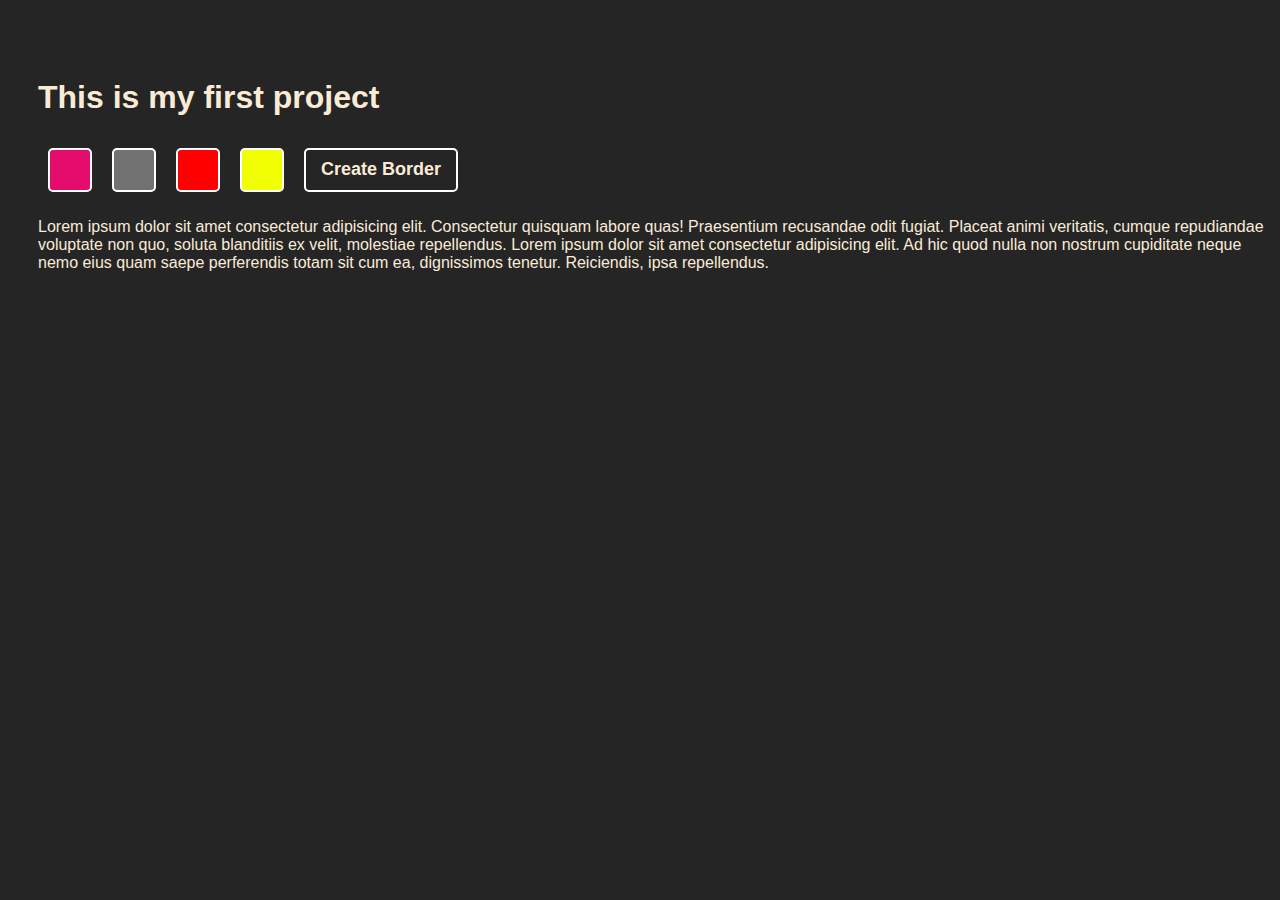
<file: 01_colorChanger/index.html>
<!DOCTYPE html>
<html lang="en">

<head>
    <meta charset="UTF-8">
    <meta name="viewport" content="width=device-width, initial-scale=1.0">
    <title>Color Changer</title>
    <link rel="stylesheet" href="style.css">
</head>

<body>

    <h1>This is my first project</h1>
    <div class="main">
        <div class="button" id="pink"></div>
        <div class="button" id="grey"></div>
        <div class="button" id="red"></div>
        <div class="button" id="yellow"></div>
        <div class="button" id="borderButton">Create Border</div>
    </div>

    <p class="para">
        Lorem ipsum dolor sit amet consectetur adipisicing elit. Consectetur quisquam labore quas! Praesentium recusandae odit fugiat. Placeat animi veritatis, cumque repudiandae voluptate non quo, soluta blanditiis ex velit, molestiae repellendus. Lorem ipsum dolor sit amet consectetur adipisicing elit. Ad hic quod nulla non nostrum cupiditate neque nemo eius quam saepe perferendis totam sit cum ea, dignissimos tenetur. Reiciendis, ipsa repellendus.
    </p>

    <script src="script.js"></script>
</body>

</html>
</file>
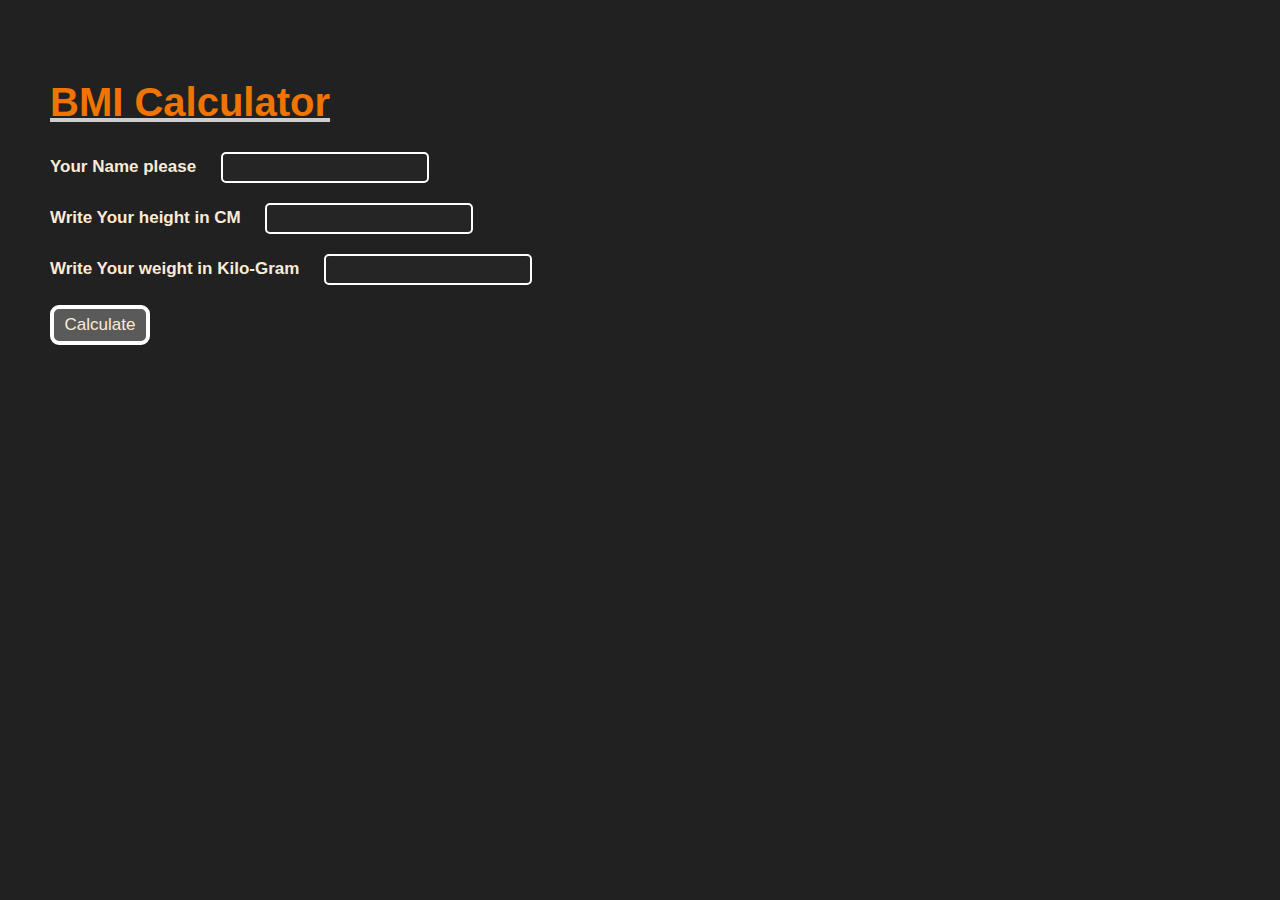
<file: 02_BMI_Calculator/index.html>
<!DOCTYPE html>
<html lang="en">

<head>
    <meta charset="UTF-8">
    <meta name="viewport" content="width=device-width, initial-scale=1.0">
    <title>BMI Calculator</title>
    <link rel="stylesheet" href="style.css">
</head>

<body>

    <h1 class="heading">BMI Calculator</h1>

    <form class="form">
        <label for="userName" class="label">Your Name please</label>
        <input type="text" id="userName" class="input-field" name="userName" required>
        <br>
        <label for="height" class="label">Write Your height in CM</label>
        <input type="number" id="height" class="input-field" name="height" required>
        <br>
        <label for="weight" class="label">Write Your weight in Kilo-Gram</label>
        <input type="number" id="weight" class="input-field" name="weight" required>
        <br>
        <button type="submit" id="btn">Calculate</button>
        <div id="result"></div>
        <div id="advice"></div>
    </form>

    <script src="script.js"></script>
</body>

</html>
</file>
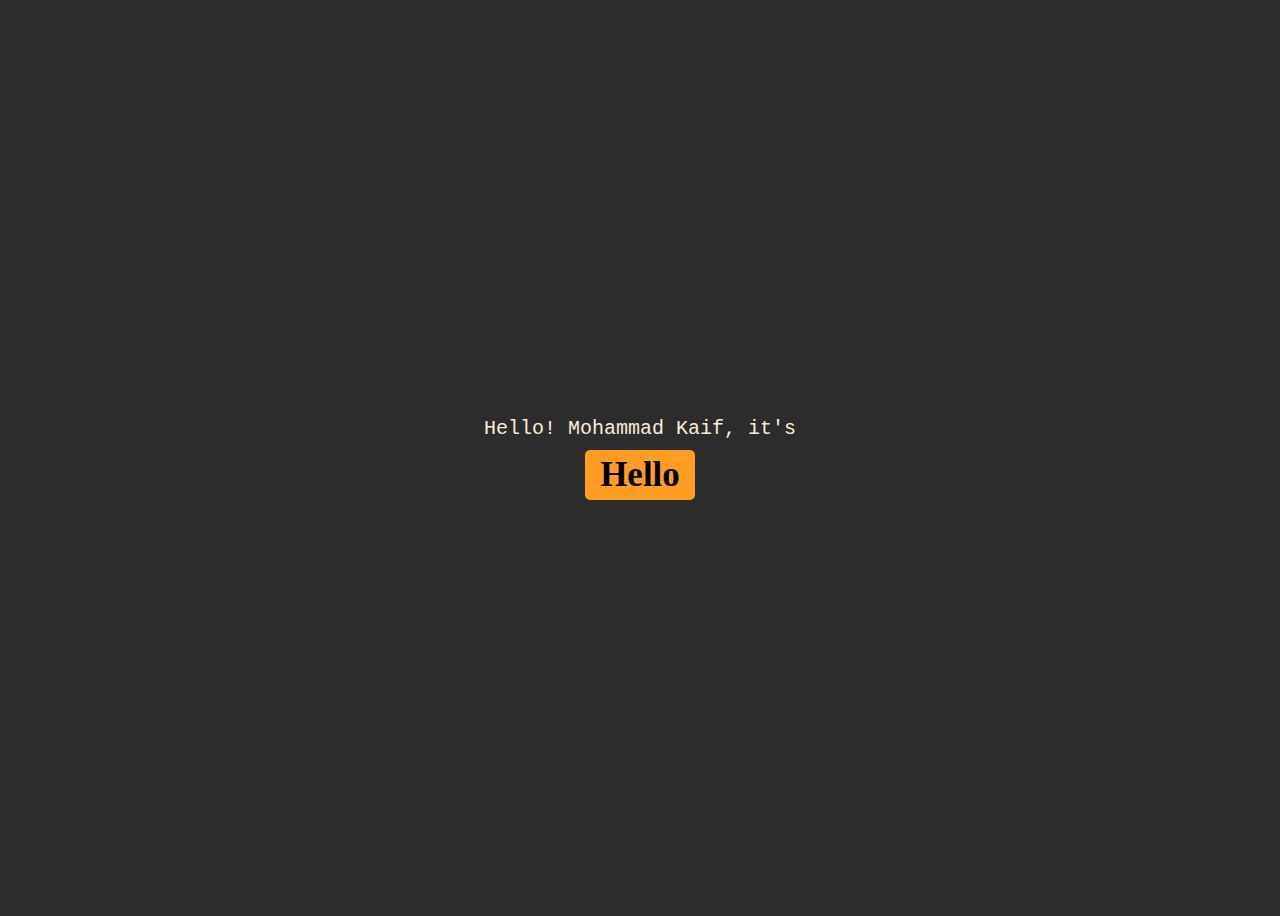
<file: 03_digitalClock/index.html>
<!DOCTYPE html>
<html lang="en">
<head>
    <meta charset="UTF-8">
    <meta name="viewport" content="width=device-width, initial-scale=1.0">
    <title>Digital Clock</title>
    <link rel="stylesheet" href="style.css">
</head>
<body>

    <div class="mainBox">
        <div id="timeLab">Hello! <span>Mohammad Kaif</span>, it's</div>
        <div id="timeText">Hello</div>
    </div>

<script src="script.js"></script>
</body>
</html>
</file>
<file: 01_colorChanger/style.css>
body {
    background-color: rgb(37, 37, 37);
    padding-left: 30px;
    padding-top: 50px;
    font-family: 'Segoe UI', Tahoma, Geneva, Verdana, sans-serif;
}

h1 {
    color: antiquewhite;
}

.button {
    width: 40px;
    height: 40px;
    border: 2px solid #ffffff;
    margin: 10px;
    border-radius: 5px;
    display: flex;
}

.main {
    display: flex;
}

#pink {
    background-color: rgb(228, 12, 109);
}

#grey {
    background-color: rgb(114, 114, 114);
}

#red {
    background-color: rgb(255, 0, 0);
}

#yellow {
    background-color: rgb(242, 255, 3);
}

.para {
    color: antiquewhite;
}

#borderButton {
    background-color: rgb(37, 37, 37);
    border: 2px solid rgb(255, 255, 255);
    border-radius: 5px;
    width: 150px;
    color: antiquewhite;
    justify-content: center;
    align-items: center;
    cursor: pointer;
    font-size: large;
    font-weight: 900;
}
</file>
<file: 02_BMI_Calculator/style.css>
body {
    font-family: 'Segoe UI', Tahoma, Geneva, Verdana, sans-serif;
    margin-top: 80px;
    margin-left: 50px;
    background-color: rgb(33, 33, 33);
}

.heading {
    color: rgb(240, 116, 0);
    font-size: 40px;
    text-decoration: underline;
    text-decoration-color: rgb(205, 205, 205);
    text-decoration-thickness: 4px;
}

.input-field {
    width: 200px;
    height: 25px;
    border-radius: 5px;
    border: 2px solid #ffffff;
    background-color: rgb(37, 37, 37);
    color: antiquewhite;
    margin-left: 20px;
    margin-bottom: 20px;
}

.label {
    color: antiquewhite;
    font-size: 17px;
    font-style: normal;
    font-weight: 600;
}

#btn {
    width: 100px;
    height: 40px;
    border-radius: 9px;
    border: 4px solid #ffffff;
    background-color: rgb(90, 90, 90);
    color: antiquewhite;
    margin-left: 0px;
    margin-bottom: 20px;
    cursor: pointer;
    font-size: 17px;
}

#result {
    color: antiquewhite;
    font-size: 20px;
}

#advice {
    color: rgb(255, 208, 150);
    margin-top: 10px;
    font-style: normal;
}
</file>
<file: 03_digitalClock/style.css>
body {
    display: flex;
    background-color: rgb(44, 44, 44);
    justify-content: center;
    align-items: center;
    height: 100vh;
    font-family:'Courier New', Courier, monospace;
}

.mainBox {
    display: flex;
    flex-direction: column;
    justify-content: center;
    align-items: center;
}

#timeLab {
    color: antiquewhite;
    font-size: 20px;
    margin-bottom: 10px;
}

#timeText {
    font-family:cursive;
    font-size: 35px;
    border-radius: 5px;
    background-color: rgb(255, 156, 34);
    padding: 5px 15px;
    font-weight: 700;
}

span:hover{
    text-shadow: 0px 0px 10px rgb(255, 255, 255);
    cursor: pointer;
    font-style: italic;
}
</file>
